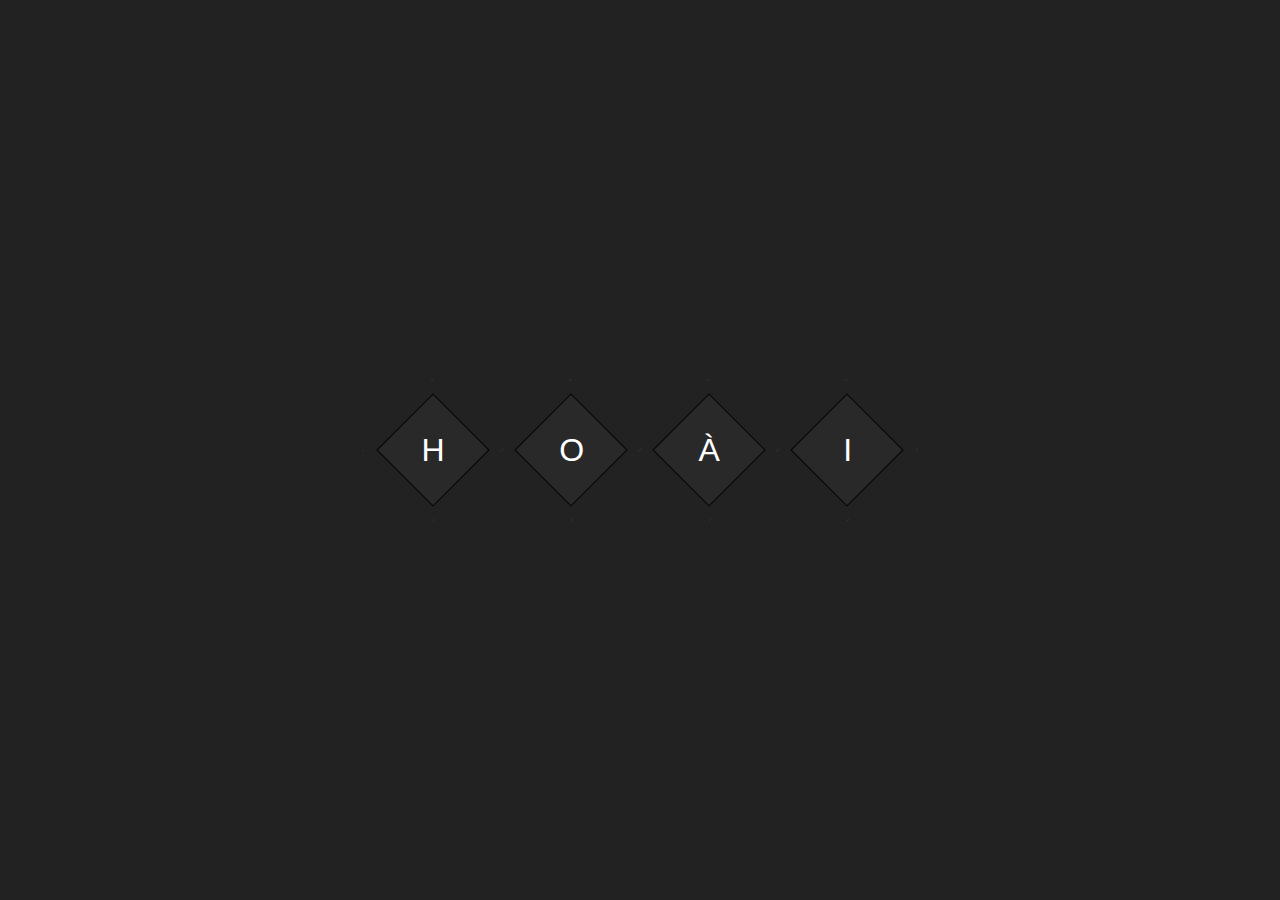
<file: index.html>
<!DOCTYPE html>
<html lang="en">
<head>
    <meta charset="UTF-8">
    <meta name="viewport" content="width=device-width, initial-scale=1.0">
    <link rel="stylesheet" href="style.css">
    <title>CSS</title>
</head>
<body>
    <div class="zigzag">
        <div style="--i:0"><span><b>H</b></span></div>
        <div style="--i:1"><span><b>O</b></span></div>
        <div style="--i:2"><span><b>À</b></span></div>
        <div style="--i:3"><span><b>I</b></span></div>
    </div>
    <div class="zigzag">
        <div style="--i:0"></div>
        <div style="--i:1"></div>
        <div style="--i:2"></div>
        <div style="--i:3"></div>
    </div>
    
</body>
</html>
</file>
<file: style.css>
*{
    margin: 0;
    padding: 0;
    box-sizing: border-box;
}
body{
    font-family: 'Poppins', sans-serif;
    background-color: #222;
    min-height: 100vh;
    display: flex;
    justify-content: center;
    align-items: center;
}
.zigzag{
    position: absolute;
    display: flex;    
    gap: 38px;
}
.zigzag:nth-child(2){
    transform: rotate(180deg);
}
.zigzag div{
    position: relative;
    width: 100px;
    height: 100px;
    display: block;
    transform: rotate(315deg);
    overflow: hidden;
}
.zigzag div::before{
    content: '';
    position: absolute;
    width: 100%;
    height: 2px;
    transform: translateX(-100%);
    background: linear-gradient(90deg,transparent, #f25e83);
    animation: crossB 4s linear infinite;
    animation-delay: calc(1s * var(--i));
}
@keyframes crossB{
    0%{
        transform: translateX(-100%);
    }
    25%,100%{
        transform: translateX(100%);
    }
}
.zigzag div::after{
    content: '';
    position: absolute;
    right: 0;
    width: 2px;
    height: 100%;
    transform: translateY(-100%);
    background: linear-gradient(180deg,transparent, #f25e83);
    animation: crossA 4s linear infinite;
    animation-delay: calc(1s * var(--i));
}
@keyframes crossA{
    0%,12.5%{
        transform: translateY(-100%);
    }
    37.5%,100%{
        transform: translateY(100%);
    }
}
.zigzag div span{
    position: absolute;
    inset: 10px;
    background: #292929;
    display: flex;
    justify-content: center;
    align-items: center;
    border: 1px solid #000;
}
.zigzag div span b{
    color: #fff;
    font-weight: normal;
    transform: rotate(45deg);
    font-size: 2em;
}
.heart{
    position: absolute;
    width: 30px;
    height: 30px;
    filter: drop-shadow(5px 5px 10px #000) drop-shadow(0 0 10px #f25e83);   
    pointer-events: none; 
    animation: animate 2s linear infinite;
}
.heart::before{
    background: #f25e83;
    content: '';
    position: absolute;
    width: 20px;
    height: 30px;
    border-top-left-radius: 20px;
    border-top-right-radius: 20px;
    transform-origin: bottom center;
    rotate: 315deg;
}
.heart::after{
    background: #f25e83;
    content: '';
    position: absolute;
    bottom: 2.5px;
    width: 30px;
    height: 20px;
    border-top-right-radius: 20px;
    border-bottom-right-radius: 20px;
    transform-origin: bottom center;
    rotate: 315deg;
}

@keyframes animate{
    0%{
        opacity: 0;  
        transform: translate(0 0);
    }
    10%{
        opacity: 1;
    }
    100%{        
        opacity: 0;        
        transform: translate(var(--x),var(--y));
    }
}
</file>
